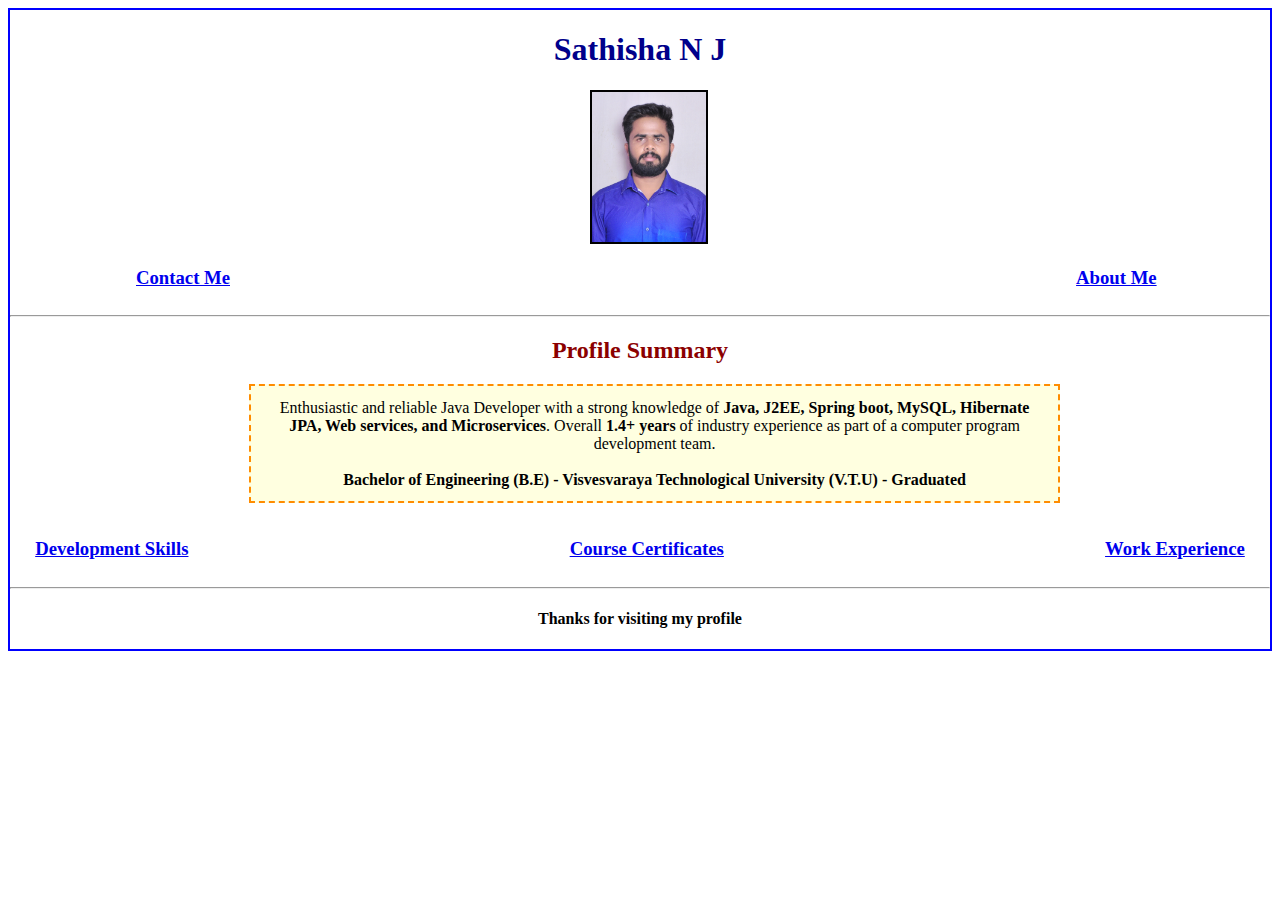
<file: index.html>
<!DOCTYPE html>
<html lang="en">
<head>
    <meta charset="UTF-8">
    <meta name="viewport" content="width=device-width, initial-scale=1.0">
    <title>My Resume</title>
    <link rel="stylesheet" href="./style.css">
</head>
<body>
<div class="div_main" style="border: 2px solid blue;">
    <h1 id="name" style="text-align: center; color: darkblue;" >Sathisha N J</h1>
    <img id="photo" src="Sathisha_NJ.jpg" height="150px" alt="Profile Photo">
    <br>
<div id="Me">
    <h3 id="contactMe"><a href="Contact.html">Contact Me</a></h3>
    <h3 id="aboutMe"><a href="About.html">About Me</a></h3>
</div>
    <hr>
    <h2 class="main">Profile Summary</h2>
    <p id="profileEdu">Enthusiastic and reliable Java Developer with a strong knowledge of <b>Java, J2EE, Spring boot, MySQL, 
        Hibernate JPA, Web services, and Microservices</b>. Overall <b>1.4+ years</b> of industry experience as part of a 
        computer program development team.
       <br>
       <br>
       <b>Bachelor of Engineering (B.E) - Visvesvaraya Technological University (V.T.U) - Graduated</b>
    </p>
    <div id="SkillCertiExp">
        <h3><a href="Skills.html">Development Skills</a></h3>
        <h3><a href="https://drive.google.com/drive/folders/1sxHzQvZOHz5arbuRs4LddzGrTfOPL8zA">Course Certificates</a></h3>
        <h3><a href="Ex and Resp.html">Work Experience</a></h3>
    </div>    
    <hr>
        <h4 style="text-align: center;">Thanks for visiting my profile</h4>
</div>
    </body>
</html>
</file>
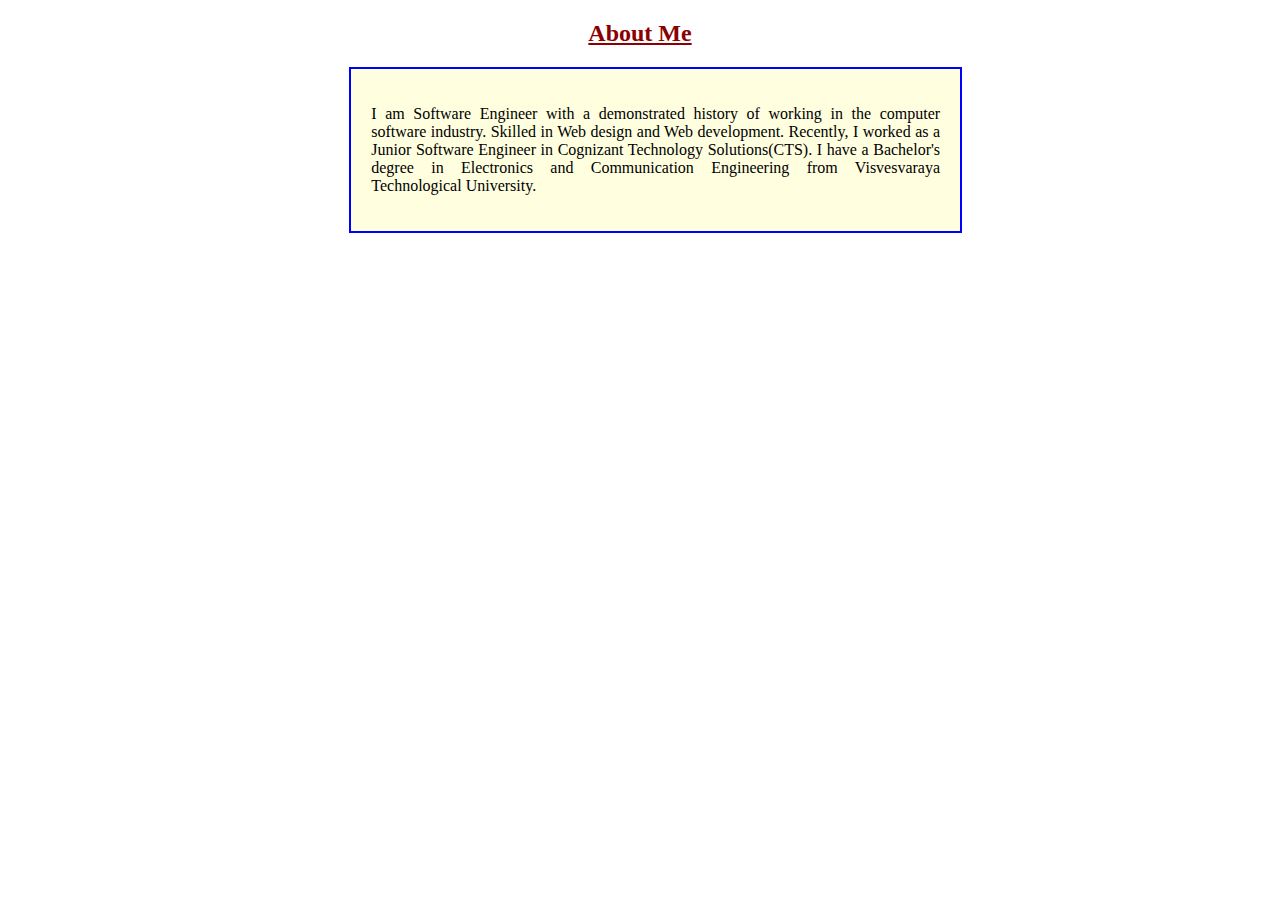
<file: About.html>
<!DOCTYPE html>
<html lang="en">
<head>
    <meta charset="UTF-8">
    <meta name="viewport" content="width=device-width, initial-scale=1.0">
    <title>About</title>
    <link rel="stylesheet" href="./style.css">

</head>
<body>
    <h2><u>About Me</u></h2>
    <div class="about">
<p class="abp">I am Software Engineer with a demonstrated history of working in the computer software industry. 
   Skilled in Web design and Web development. 
   Recently, I worked as a Junior Software Engineer in Cognizant Technology Solutions(CTS). I have a Bachelor's degree in Electronics and Communication Engineering from Visvesvaraya Technological University.</p>
</div>
</body>
</html>
</file>
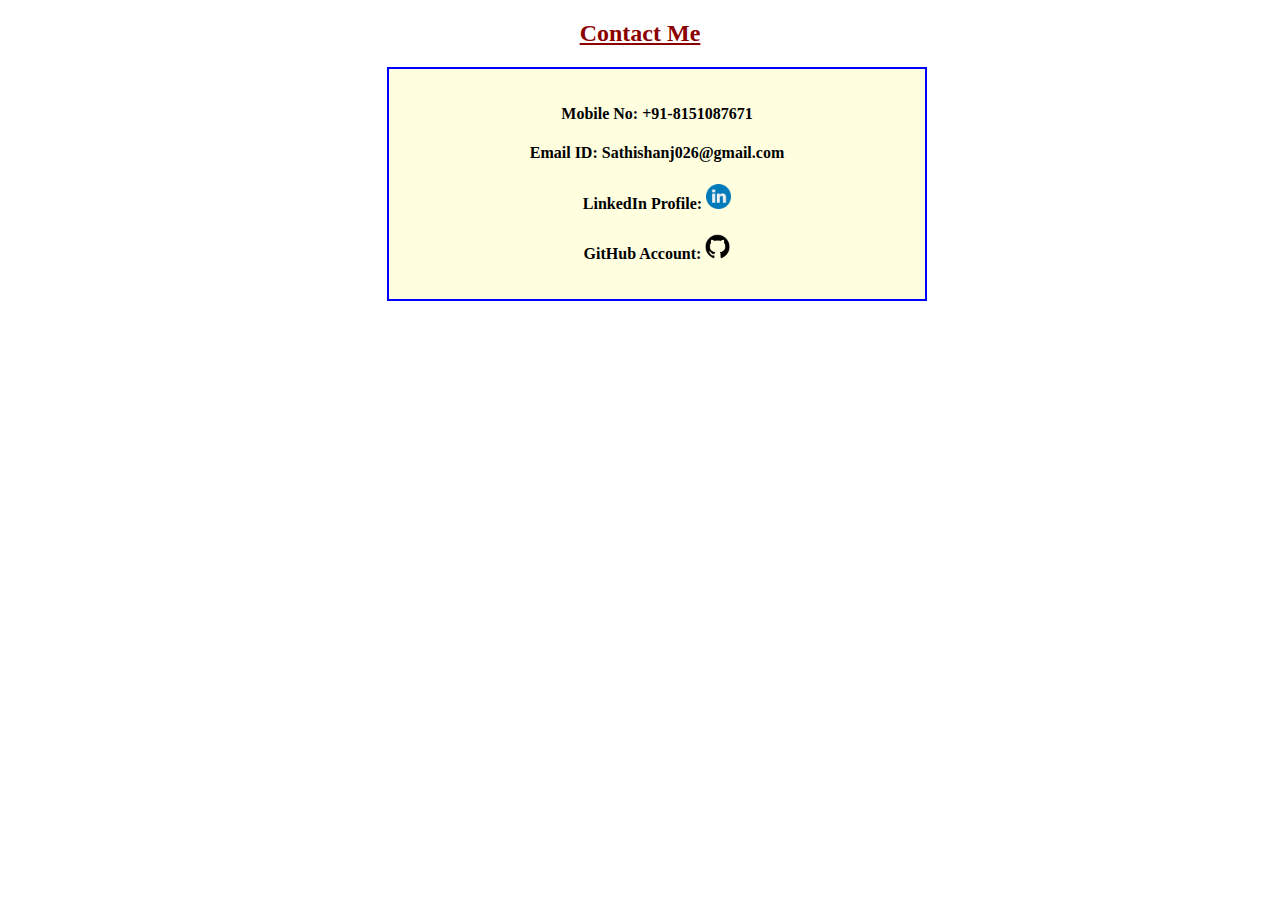
<file: Contact.html>
<!DOCTYPE html>
<html lang="en">
<head>
    <meta charset="UTF-8">
    <meta name="viewport" content="width=device-width, initial-scale=1.0">
    <link rel="stylesheet" href="./style.css">
    <title>Contact Me</title>
</head>
<body>
    <h2><u>Contact Me</u></h2>
<div class="contactdetails">
    <h4>Mobile No: +91-8151087671</h4>
    <h4>Email ID: Sathishanj026@gmail.com</h4>
    <h4>LinkedIn Profile: <a href="https://www.linkedin.com/in/sathisha-n-j-aa8601268/"><img src="linkedin.png" height="25" alt="LinkedIn"></a></h4>
    <h4>GitHub Account: <a href="https://github.com/SathishaNJ7"><img src="GitHub_Invertocat_Logo.png" height="25" alt="GitHub"></a></h4>
</div>
</body>
</html>
</file>
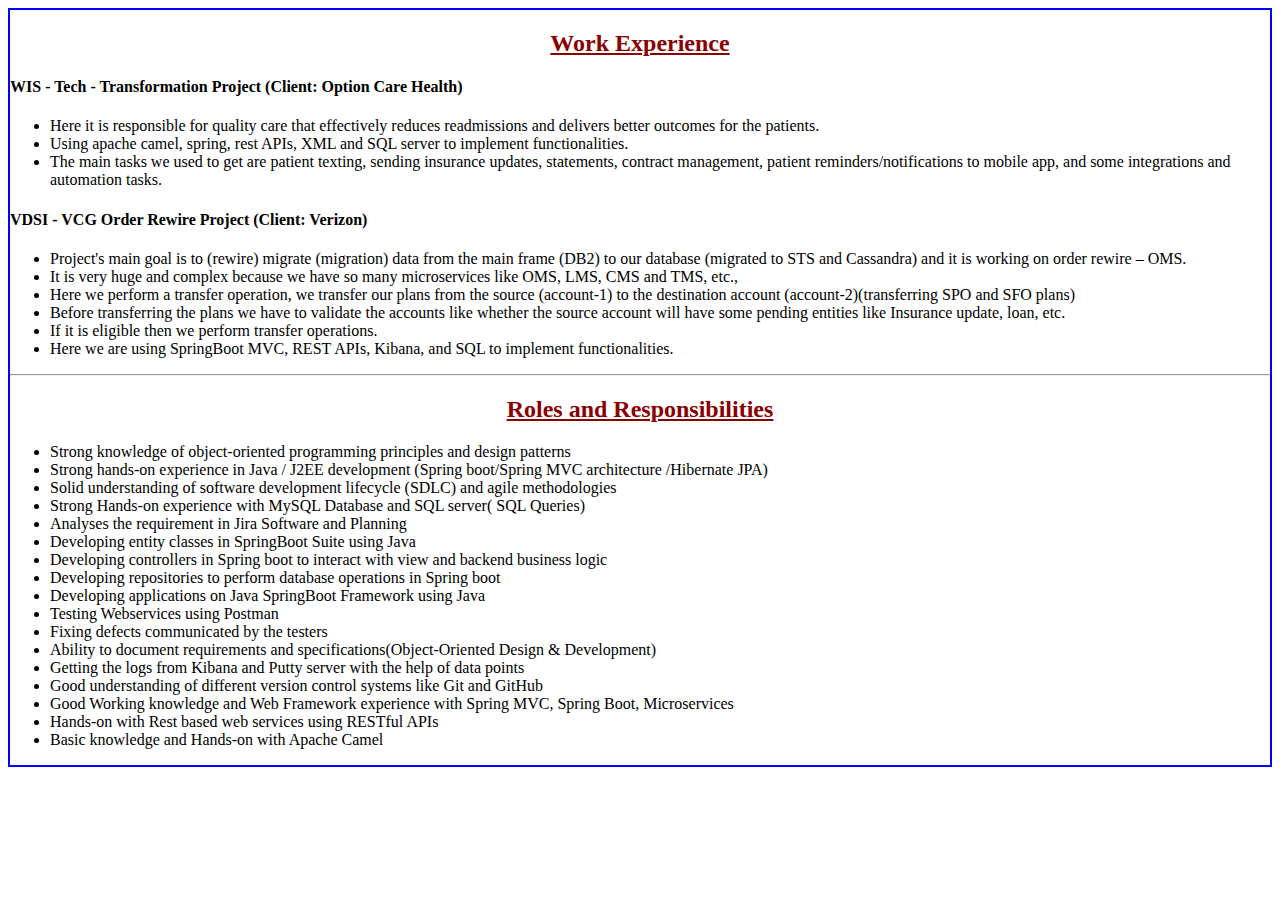
<file: Ex and Resp.html>
<!DOCTYPE html>
<html id="exres" lang="en">
<head>
    <meta charset="UTF-8">
    <meta name="viewport" content="width=device-width, initial-scale=1.0">
    <title>Work Experience and Responsibilities</title>
    <link rel="stylesheet" href="./style.css">

</head>
<body>
    <div class="expres" style="border: 2px solid blue;">
    <h2><u>Work Experience</u></h2>
    <!-- <p id="cts" style="text-align: center;
    color: darkcyan;"><b>Junior Software Engineer at Cognizant Technology Solutions (CTS), Bangalore (Nov 2021 - Feb 2023)</b></p> -->
       <h4> WIS - Tech - Transformation Project (Client: Option Care Health) </h4>
        <ul>
            <li>Here it is responsible for quality care that effectively reduces readmissions and delivers better outcomes for 
                the patients.</li>
            <li>Using apache camel, spring, rest APIs, XML and SQL server to implement functionalities.</li>
            <li>The main tasks we used to get are patient texting, sending insurance updates, statements, contract 
                management, patient reminders/notifications to mobile app, and some integrations and automation tasks.</li>
        </ul> 
        <h4>VDSI - VCG Order Rewire Project (Client: Verizon) </h4>
        <ul>
            <li>Project's main goal is to (rewire) migrate (migration) data from the main frame (DB2) to our database 
                (migrated to STS and Cassandra) and it is working on order rewire – OMS.</li>
            <li>It is very huge and complex because we have so many microservices like OMS, LMS, CMS and TMS, etc.,</li>
            <li>Here we perform a transfer operation, we transfer our plans from the source (account-1) to the destination 
                account (account-2)(transferring SPO and SFO plans)</li>
            <li>Before transferring the plans we have to validate the accounts like whether the source account will have some pending entities like Insurance update, loan, etc.</li>
            <li>If it is eligible then we perform transfer operations.</li>
            <li>Here we are using SpringBoot MVC, REST APIs, Kibana, and SQL to implement functionalities.</li>
        </ul>
        <hr>
<h2><u>Roles and Responsibilities</u></h2>
<ul>
<li>Strong knowledge of object-oriented programming principles and design patterns</li>
<li>Strong hands-on experience in Java / J2EE development (Spring boot/Spring MVC architecture /Hibernate JPA)</li>
<li>Solid understanding of software development lifecycle (SDLC) and agile methodologies</li>
<li>Strong Hands-on experience with MySQL Database and SQL server( SQL Queries)</li>
<li>Analyses the requirement in Jira Software and Planning</li>
<li>Developing entity classes in SpringBoot Suite using Java</li>
<li>Developing controllers in Spring boot to interact with view and backend business logic</li>
<li>Developing repositories to perform database operations in Spring boot</li>
<li>Developing applications on Java SpringBoot Framework using Java</li>
<li>Testing Webservices using Postman</li>
<li>Fixing defects communicated by the testers</li>
<li>Ability to document requirements and specifications(Object-Oriented Design & Development)</li>
<li>Getting the logs from Kibana and Putty server with the help of data points</li>
<li>Good understanding of different version control systems like Git and GitHub</li>
<li>Good Working knowledge and Web Framework experience with Spring MVC, Spring Boot, Microservices</li>
<li>Hands-on with Rest based web services using RESTful APIs</li>
<li>Basic knowledge and Hands-on with Apache Camel</li>
</ul>
</div>
</body>
</html>
</file>
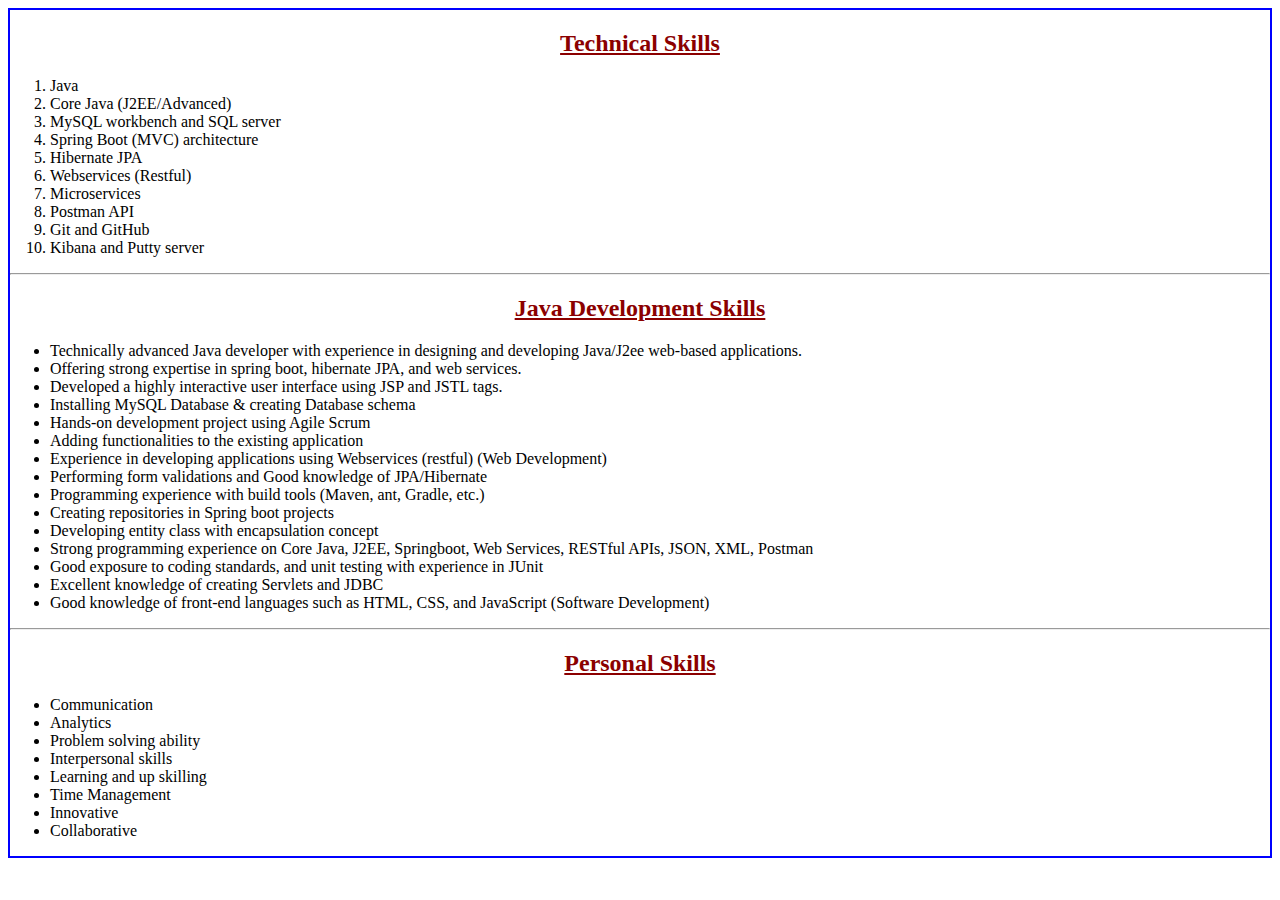
<file: Skills.html>
<!DOCTYPE html>
<html  id="skill" lang="en">
<head>
    <meta charset="UTF-8">
    <meta name="viewport" content="width=device-width, initial-scale=1.0">
    <title>My Skills</title>
    <link rel="stylesheet" href="./style.css">

</head>
<body >
<div class="allskills">
    <h2><u>Technical Skills</u></h2>
 <ol start="1">
    <li>Java</li>
    <li>Core Java (J2EE/Advanced)</li>
    <li>MySQL workbench and SQL server</li>
    <li>Spring Boot (MVC) architecture</li>
    <li>Hibernate JPA</li>
    <li>Webservices (Restful) </li>
    <li>Microservices</li>
    <li>Postman API</li>
    <li>Git and GitHub</li>
    <li>Kibana and Putty server</li>
 </ol>
 <hr>
 <h2><u>Java Development Skills</u></h2>
 <ul>
    <li>Technically advanced Java developer with experience in designing and developing Java/J2ee web-based 
        applications. </li>
    <li>Offering strong expertise in spring boot, hibernate JPA, and web services.</li>
    <li>Developed a highly interactive user interface using JSP and JSTL tags.</li>
    <li>Installing MySQL Database & creating Database schema</li>
    <li>Hands-on development project using Agile Scrum</li>
    <li>Adding functionalities to the existing application</li>
    <li>Experience in developing applications using Webservices (restful) (Web Development)</li>
    <li>Performing form validations and Good knowledge of JPA/Hibernate</li>
    <li>Programming experience with build tools (Maven, ant, Gradle, etc.)</li>
    <li>Creating repositories in Spring boot projects</li>
    <li>Developing entity class with encapsulation concept</li>
    <li>Strong programming experience on Core Java, J2EE, Springboot, Web Services, RESTful 
        APIs, JSON, XML, Postman</li>
    <li>Good exposure to coding standards, and unit testing with experience in JUnit</li>
    <li>Excellent knowledge of creating Servlets and JDBC</li>
    <li>Good knowledge of front-end languages such as HTML, CSS, and JavaScript (Software Development)</li>
</ul>
<hr>
<h2><u>Personal Skills</u></h2>
<ul>
    <li>Communication</li>
    <li>Analytics</li>
    <li>Problem solving ability</li>
    <li>Interpersonal skills </li>
    <li>Learning and up skilling </li>
    <li>Time Management</li>
    <li>Innovative</li>
    <li>Collaborative</li>
</ul>
</div>
</body>
</html>
</file>
<file: style.css>
#photo{
margin-left: 46%;
border: 2px solid black;
    }
#Me{
    display:flex;
    justify-content: space-between;
    margin-left: 10%;
    }
.contactdetails{
    width: 40%;
    height: 60%;
    padding: 15px;
    margin-left: 30%;
    border:2px solid blue;
    background-color: lightyellow;
    text-align: center;
    }
#aboutMe{
    text-align:end;
    margin-right: 10%;
    }
h2  {
    color: darkred;
    text-align: center;
    }
h3 {
        text-align: center;
    }
.allskills{
    border: 2px solid blue;
    }
.about{
    height: 65%;
    width: 45%;
    padding: 20px;
    background-color:lightyellow;
    border: 2px solid blue;
    margin-top: 20px;
    margin-left: 27%;
    text-align:justify;
    }
#profileEdu{
    height: 70%;
    width: 62%;
    padding: 1%;
    background-color:lightyellow;
    border: 2px dashed darkorange;
    margin-left: 19%;   
    text-align: center;
    }
#SkillCertiExp{
    display: flex;
    justify-content: space-between;  
    margin-left: 2%;
    margin-right: 2%; 
    }
</file>
